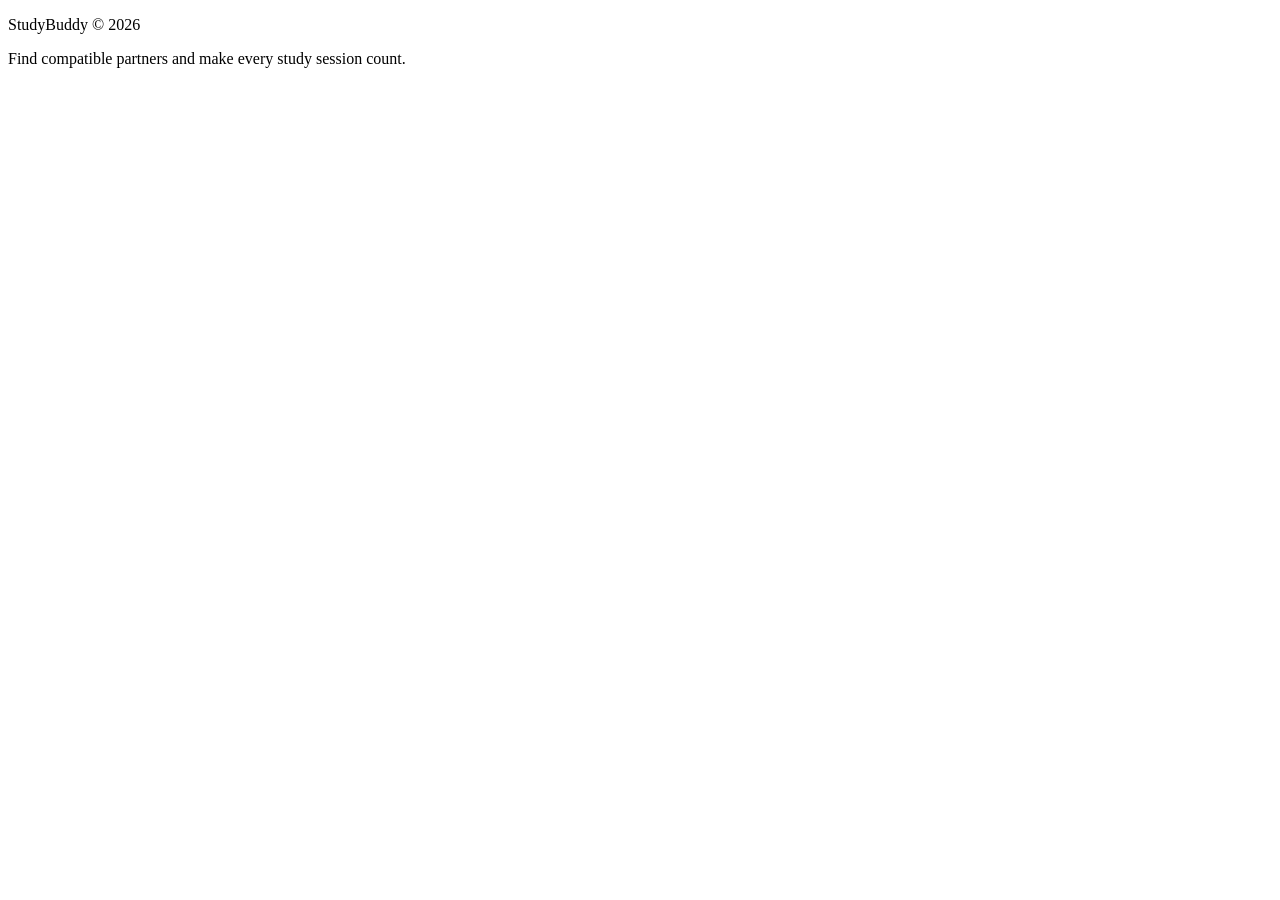
<file: Application/studybuddy/studybuddy/src/main/resources/templates/fragments/footer.html>
<!DOCTYPE html>
<html lang="en" xmlns:th="http://www.thymeleaf.org">
<body>
<footer class="site-footer" th:fragment="footer">
    <div class="footer-content container">
        <p><span class="footer-brand">StudyBuddy</span> &copy; <span data-current-year>2026</span></p>
        <p>Find compatible partners and make every study session count.</p>
    </div>
</footer>
</body>
</html>
</file>
